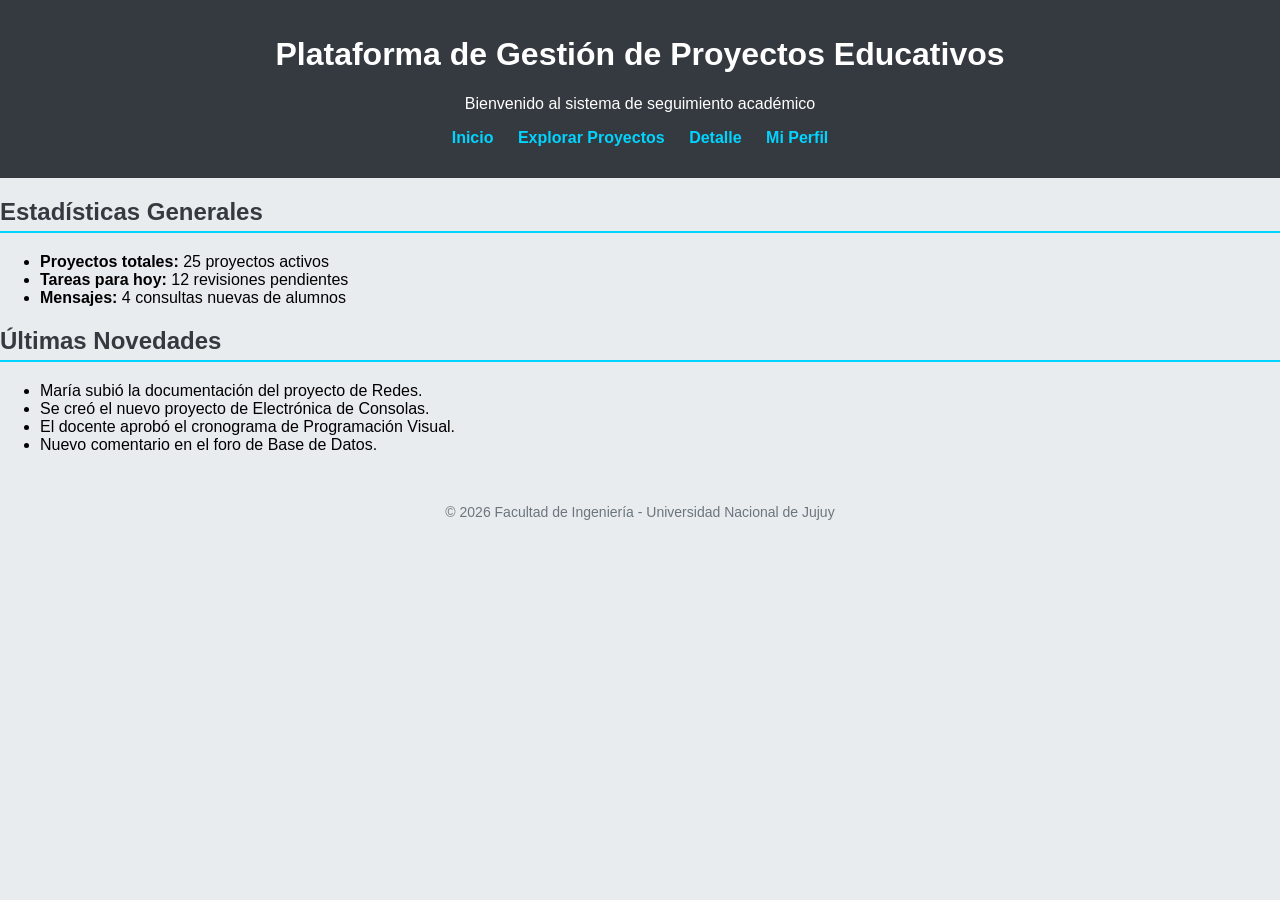
<file: index.html>
<!DOCTYPE html>
<html lang="es">
<head>
    <meta charset="UTF-8">
    <title>Gestión de Proyectos Educativos - UNJU</title>
    <link rel="stylesheet" href="assets/css/index.css">
</head>
<body>
    <header>
        <h1>Plataforma de Gestión de Proyectos Educativos</h1>
        <p>Bienvenido al sistema de seguimiento académico</p>
        <nav>
            <ul>
                <li><a href="index.html">Inicio</a></li>
                <li><a href="proyectos.html">Explorar Proyectos</a></li>
                <li><a href="detalle.html">Detalle</a></li>
                <li><a href="perfil.html">Mi Perfil</a></li>
            </ul>
        </nav>
    </header>

    <main>
        <section>
            <h2>Estadísticas Generales</h2>
            <ul>
                <li><strong>Proyectos totales:</strong> 25 proyectos activos</li>
                <li><strong>Tareas para hoy:</strong> 12 revisiones pendientes</li>
                <li><strong>Mensajes:</strong> 4 consultas nuevas de alumnos</li>
            </ul>
        </section>

        <section>
            <h2>Últimas Novedades</h2>
            <ul>
                <li>María subió la documentación del proyecto de Redes.</li>
                <li>Se creó el nuevo proyecto de Electrónica de Consolas.</li>
                <li>El docente aprobó el cronograma de Programación Visual.</li>
                <li>Nuevo comentario en el foro de Base de Datos.</li>
            </ul>
        </section>
    </main>

    <footer>
        <p>© 2026 Facultad de Ingeniería - Universidad Nacional de Jujuy</p>
    </footer>
</body>
</html>
</file>
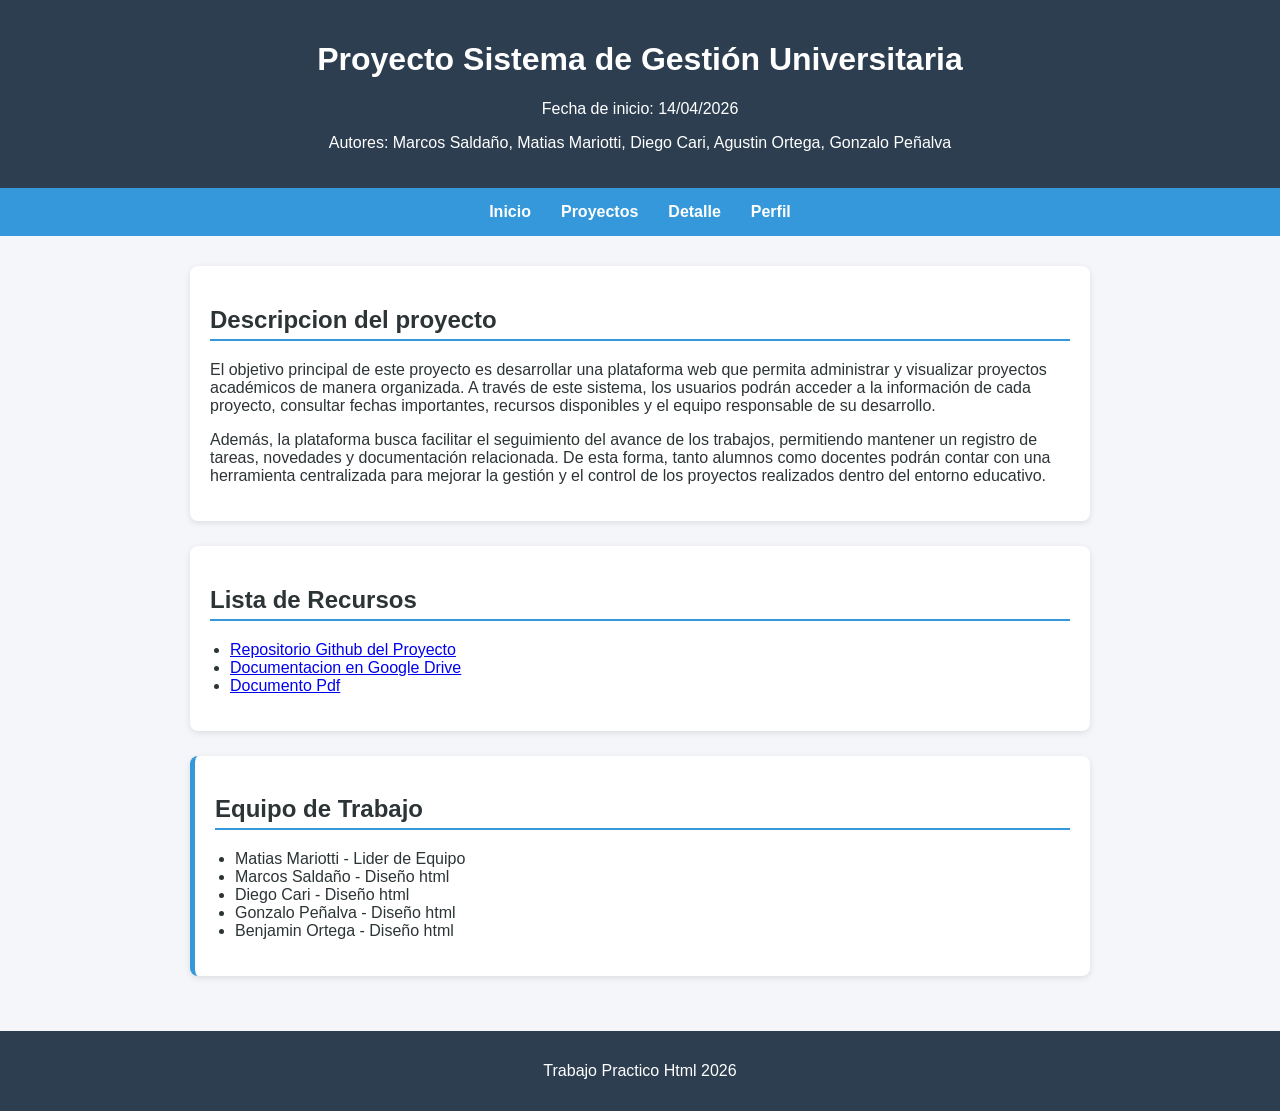
<file: detalle.html>
<!DOCTYPE html>
<html lang="en">
<head>
    <meta charset="UTF-8">
    <meta name="viewport" content="width=device-width, initial-scale=1.0">
    <title>Detalle del proyecto</title>
    <link rel="stylesheet" href="assets/css/detalle.css">
</head>
<body>
        <!-- ENCABEZADO DEL PROYECTO -->
        <header>
            <h1>Proyecto Sistema de Gestión Universitaria</h1>
            <p>Fecha de inicio: 14/04/2026</p>
            <p>Autores: Marcos Saldaño, Matias Mariotti, Diego Cari, Agustin Ortega, Gonzalo Peñalva</p> 
        </header>
         
        <!-- NAVEGACION ENTRE PAGINAS-->
        <nav>
            <ul>
             <li><a href="index.html">Inicio</a></li>
             <li><a href="proyectos.html">Proyectos</a></li>
             <li><a href="detalle.html">Detalle</a></li>
             <li><a href="perfil.html">Perfil</a></li>
            </ul>  
        </nav>

        <main>

            <!-- DESCRIPCION EXTENDIDA -->
             <section>
                <h2>Descripcion del proyecto</h2>
                <p> 
                    El objetivo principal de este proyecto es desarrollar una plataforma web
                    que permita administrar y visualizar proyectos académicos de manera
                    organizada. A través de este sistema, los usuarios podrán acceder a la
                    información de cada proyecto, consultar fechas importantes, recursos
                    disponibles y el equipo responsable de su desarrollo.
                </p>
                <p>
                    Además, la plataforma busca facilitar el seguimiento del avance de los
                    trabajos, permitiendo mantener un registro de tareas, novedades y
                    documentación relacionada. De esta forma, tanto alumnos como docentes
                    podrán contar con una herramienta centralizada para mejorar la gestión
                    y el control de los proyectos realizados dentro del entorno educativo.
                </p>
             </section>

             <!-- Lista de recursos de enlaces-->
            <section>
                <h2>Lista de Recursos</h2>
                <ul>
                    <li>
                        <a href="https://github.com" target="_blank">
                           Repositorio Github del Proyecto
                        </a>
                    </li>
                    <li>
                        <a href="https://drive.google.com" target="_blank">
                           Documentacion en Google Drive
                        </a>
                    </li>
                    <li>
                        <a href="https://virtual.unju.edu.ar/pluginfile.php/416995/mod_resource/content/7/PE26%20-%20Unidad%20I.%20Introducci%C3%B3n.pdf" target="_blank">
                           Documento Pdf
                        </a>
                    </li>
                </ul>
            </section>

            <!--Seccion del Equipo-->
            <section id="equipo">
              <h2>Equipo de Trabajo</h2>
              <article>
                <ul>
                    <li>Matias Mariotti - Lider de Equipo</li>
                    <li>Marcos Saldaño - Diseño html</li>
                    <li>Diego Cari - Diseño html</li>
                    <li>Gonzalo Peñalva - Diseño html</li>
                    <li>Benjamin Ortega - Diseño html</li>
                </ul>
              </article>
            </section>
        </main>
        <footer>
        <p>Trabajo Practico Html 2026</p>
        </footer>
</body>
</html>
</file>
<file: assets/css/index.css>
body {
    font-family: sans-serif;
    background-color: #e9ecef;
    margin: 0;
    padding: 0;
}

header {
    background-color: #343a40;
    color: white;
    padding: 15px;
    text-align: center;
}

nav ul {
    list-style: none;
    padding: 0;
}

nav ul li {
    display: inline;
    margin: 0 10px;
}

nav ul li a {
    color: #00d4ff;
    text-decoration: none;
    font-weight: bold;
}

.contenedor {
    background-color: white;
    margin: 20px auto;
    padding: 20px;
    width: 85%;
    border-radius: 8px;
    box-shadow: 0px 4px 6px rgba(0,0,0,0.1);
}

h2 {
    color: #343a40;
    border-bottom: 2px solid #00d4ff;
    padding-bottom: 5px;
}

footer {
    text-align: center;
    padding: 20px;
    font-size: 14px;
    color: #6c757d;
}
</file>
<file: assets/css/detalle.css>
:root {
    --color-principal: #2c3e50;
    --color-secundario: #3498db;
    --color-fondo: #f5f6fa;
    --color-texto: #2d3436;
    --color-blanco: #ffffff;
    --color-hover: #2980b9;

    --fuente: Arial, sans-serif;
}

/*Base*/
body {
    margin: 0;
    font-family: var(--fuente);
    background-color: var(--color-fondo);
    color: var(--color-texto);

    display: grid;
    grid-template-areas: 
    "header"
    "nav"
    "main"
    "footer";
}

/*Header*/
header {
    grid-area: header;
    background-color: var(--color-principal);
    color: white;
    padding: 20px;
    text-align: center;
}

/*nav flex*/
nav {
    grid-area: nav;
    background-color: var(--color-secundario);
}

nav ul {
    display: flex;
    justify-content: center;
    gap: 30px;
    list-style: none;
    padding: 15px;
    margin: 0;
}

nav a {
    color: white;
    text-decoration: none;
    font-weight: bold;
}

/*interactividad*/
nav a:hover {
    color: #ffeaa7;
}

nav a:active {
    color: #d63031;
}

nav a:focus {
    outline: 2px solid white;
}

/*main*/
main {
    grid-area: main;
    padding: 30px;
    max-width: 900px;
    margin: auto;
}

/* SECCIONES (tipo tarjetas) */
section {
    background-color: var(--color-blanco);
    margin-bottom: 25px;
    padding: 20px;
    border-radius: 8px;


/* sombra suave */
    box-shadow: 0 2px 6px rgba(0,0,0,0.1);
}

/* SECCION ESPECIFICA */
#equipo {
    border-left: 5px solid var(--color-secundario);
}

/*titulos*/
h2 {
    border-bottom: 2px solid var(--color-secundario);
    padding-bottom: 5px;
}

/*listas*/
ul {
    padding-left: 20px;
}

/*links Generales*/
a{
    transition: 0.2s;
}

a:hover {
    color: var(--color-hover);
}

/*footer*/
footer {
    grid-area: footer;
    background-color: var(--color-principal);
    color: white;
    text-align: center;
    padding: 15px;
}
</file>
